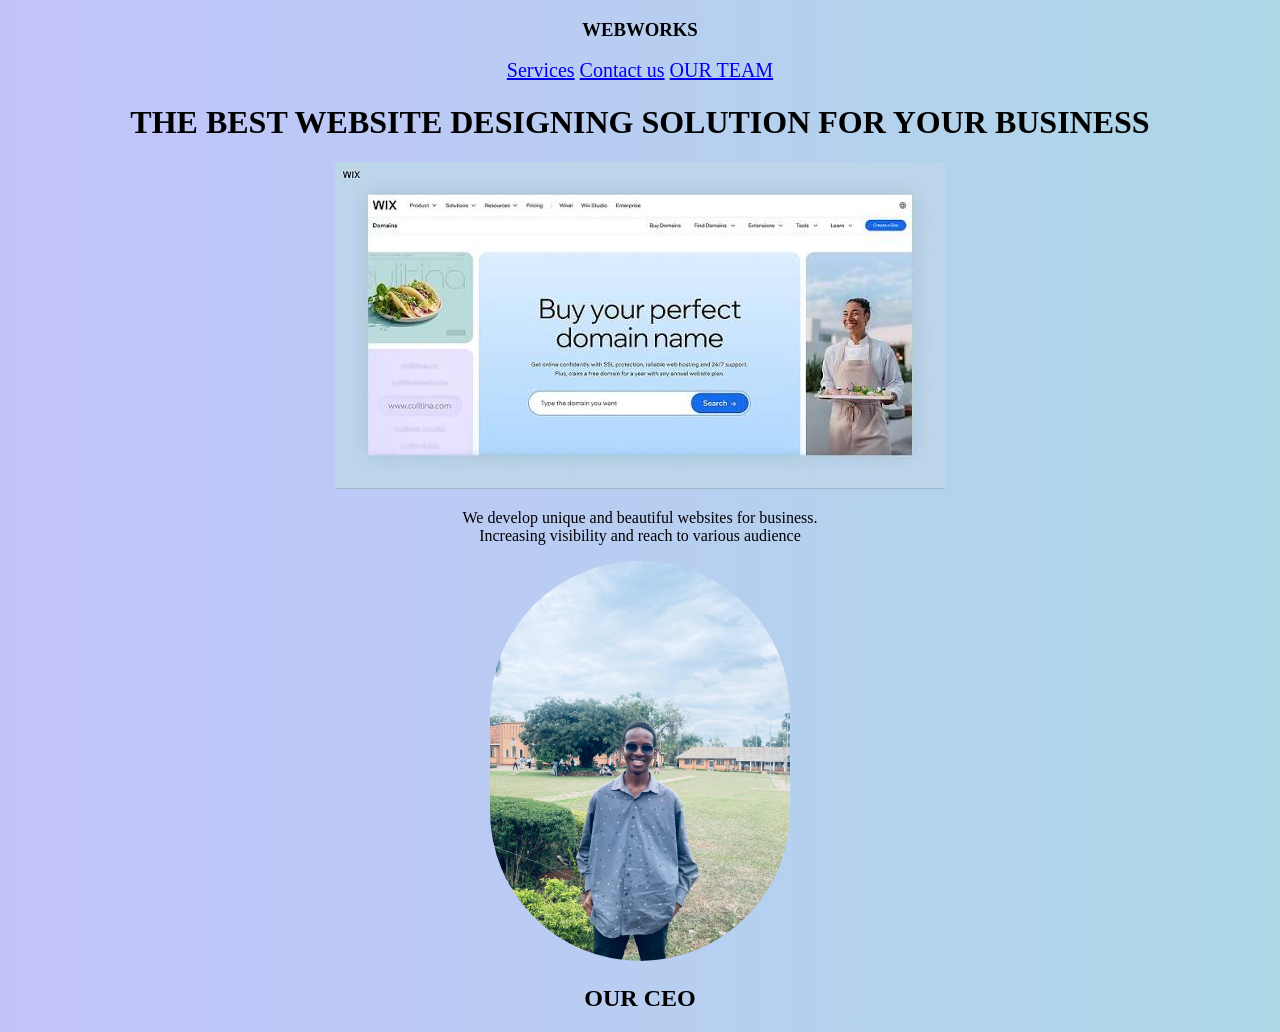
<file: index.html>
<!DOCTYPE html>
<html lang="en">
<head>
    <meta charset="UTF-8">
    <meta name="viewport" content="width=device-width, initial-scale=1.0">
    <title>Home</title>
    <link rel="stylesheet" href="style.css">
    <style>
        .links {
                display: flex;
                text-align: right;
                margin-left: auto;
                text-decoration: none;
    
                 }
      body {
            background: linear-gradient(to right, rgb(195, 195, 252), lightblue);
            text-align: center;
           }
    </style>
</head>
<body>
    <nav>
        <h3>WEBWORKS</h3>
        <div style="margin-left: auto; font-size: 20px; text-decoration-color: black; ">
        <a href="service.html">Services</a>
        <a href="contact.html">Contact us</a>
        <a href="team.html">OUR TEAM</a>
        </div>
    </nav>
    <h1>THE BEST WEBSITE DESIGNING SOLUTION FOR YOUR BUSINESS</h1>
    <img src="d1.jpg">
         
    <p>We develop unique and beautiful websites for business.</br> Increasing visibility and reach to various audience</p>
    <img src="WhatsApp Image 2026-09-23 at 23.10.01.jpeg" style="width: 300px; height: auto; border-radius: 1000px;">
    <h2>OUR CEO</h2>
</body>
</html>
</file>
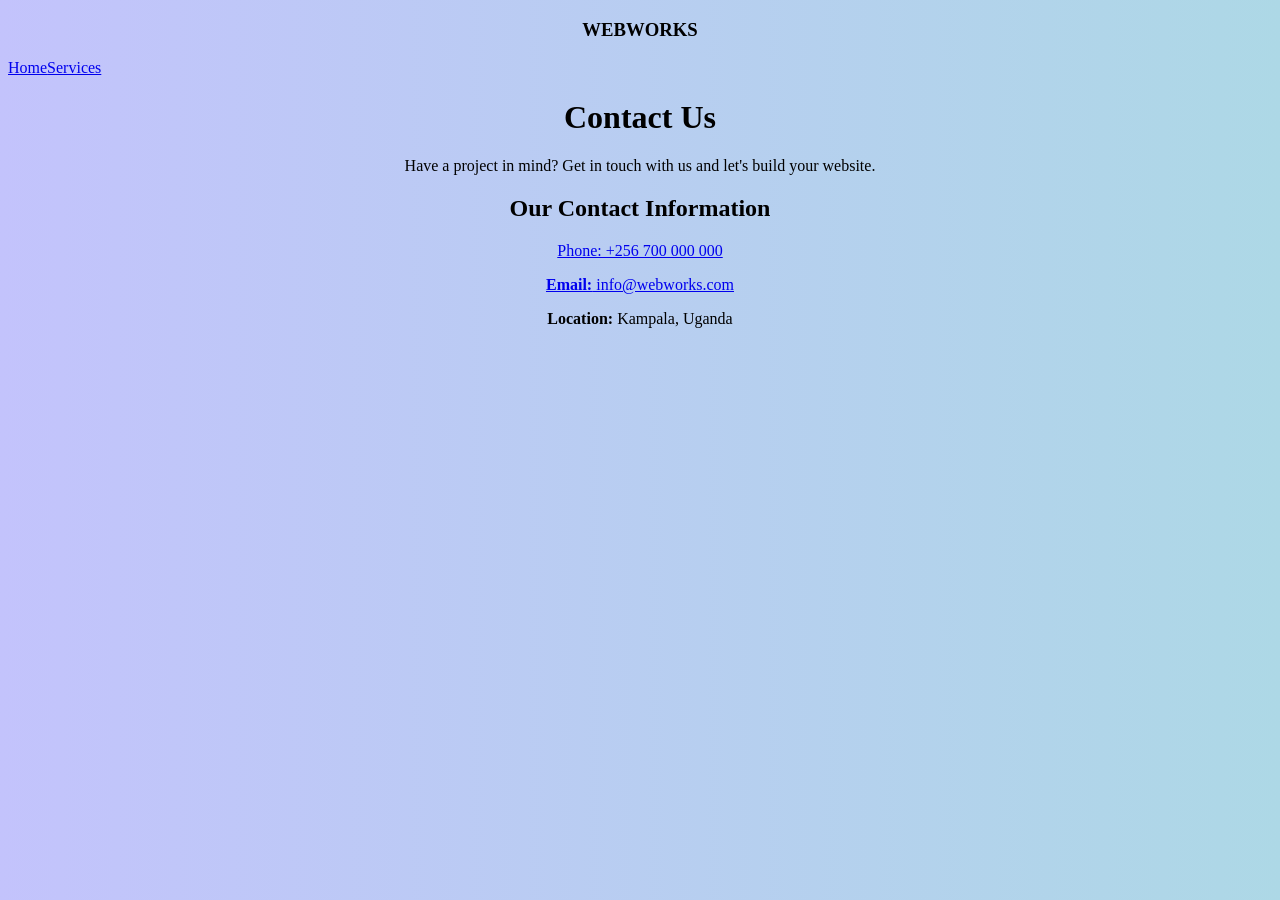
<file: contact.html>
<!DOCTYPE html>
<html>
<head>
    <title>Contact Us</title>
    <link href="style.css">
    <style>
        .links {
                display: flex;
                text-align: right;
                margin-left: auto;
                text-decoration: none;
    
                 }
      body {
            background: linear-gradient(to right, rgb(195, 195, 252), lightblue);
            text-align: center;
           }
    </style>
</head>

<body>
     <nav>
        <h3>WEBWORKS</h3>
        <div class ="links">
        <a href="index.html">Home</a>
        <a href="service.html">Services</a>
        </div>
    </nav>

    <h1>Contact Us</h1>

    <p>Have a project in mind? Get in touch with us and let's build your website.</p>

    <h2>Our Contact Information</h2>

    <p ><a href="+256 700 000 000">Phone:</strong> +256 700 000 000</a></p>

    <p ><a href="mailto:info@webworks.com"><strong>Email:</strong> info@webworks.com</a></p>

    <p><strong>Location:</strong> Kampala, Uganda</p>

    

</body>
</html>
</file>
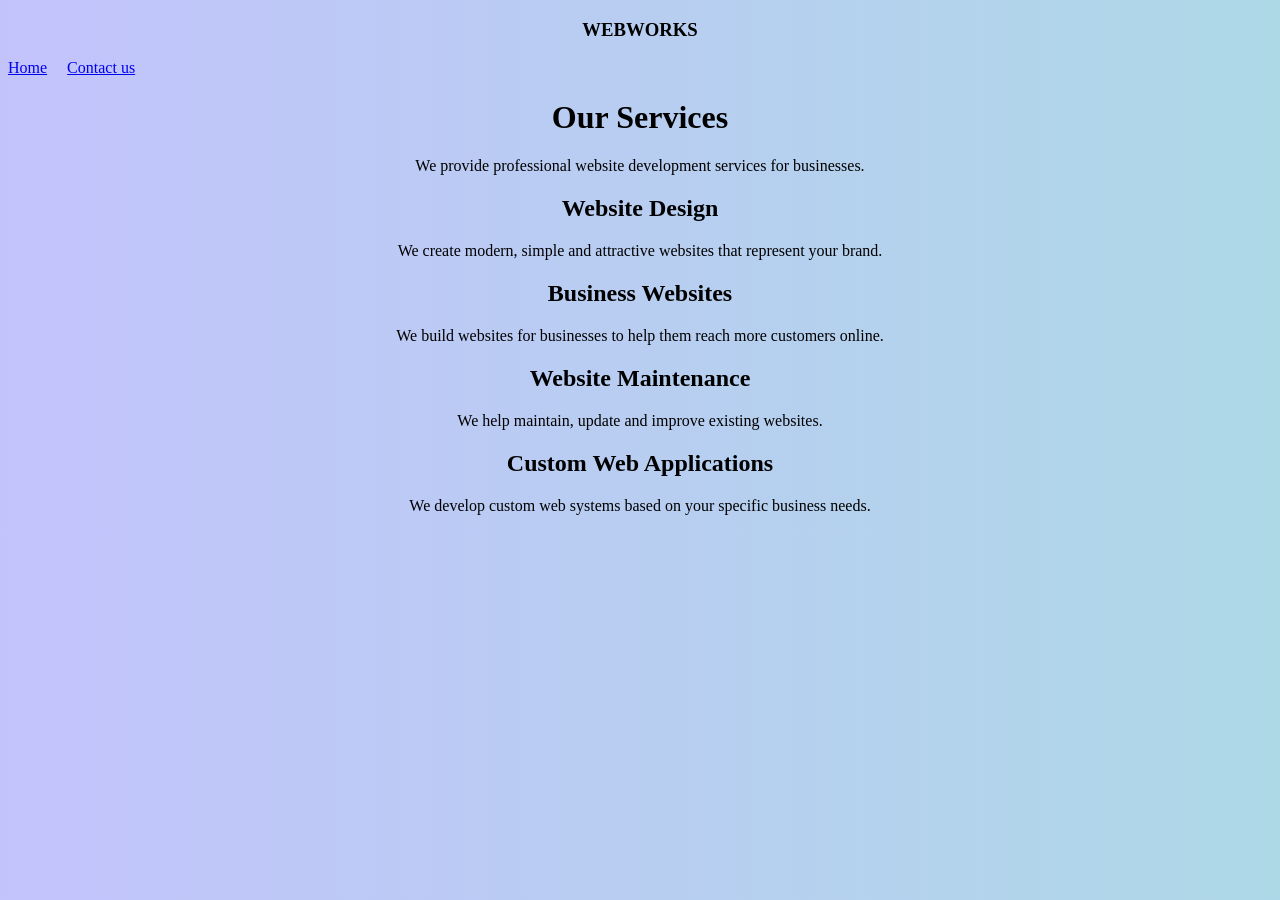
<file: service.html>
<!DOCTYPE html>

<html>

<head>

    <title>Our Services</title>

    <link rel="stylesheet" href="style.css">

    <style>

        .links {
            display: flex;
            text-align: right;
            margin-left: auto;
            text-decoration: none;
            gap: 20px;
        }

        body {
            background: linear-gradient(to right, rgb(195, 195, 252), lightblue);
            text-align: center;
        }

    </style>

</head>

<body>

    <nav>

        <h3>WEBWORKS</h3>

        <div class="links">
            <a href="index.html">Home</a>
            <a href="contact.html">Contact us</a>
        </div>

    </nav>

    <h1>Our Services</h1>

    <p>We provide professional website development services for businesses.</p>

    <h2>Website Design</h2>

    <p>We create modern, simple and attractive websites that represent your brand.</p>

    <h2>Business Websites</h2>

    <p>We build websites for businesses to help them reach more customers online.</p>

    <h2>Website Maintenance</h2>

    <p>We help maintain, update and improve existing websites.</p>

    <h2>Custom Web Applications</h2>

    <p>We develop custom web systems based on your specific business needs.</p>

</body>

</html>
</file>
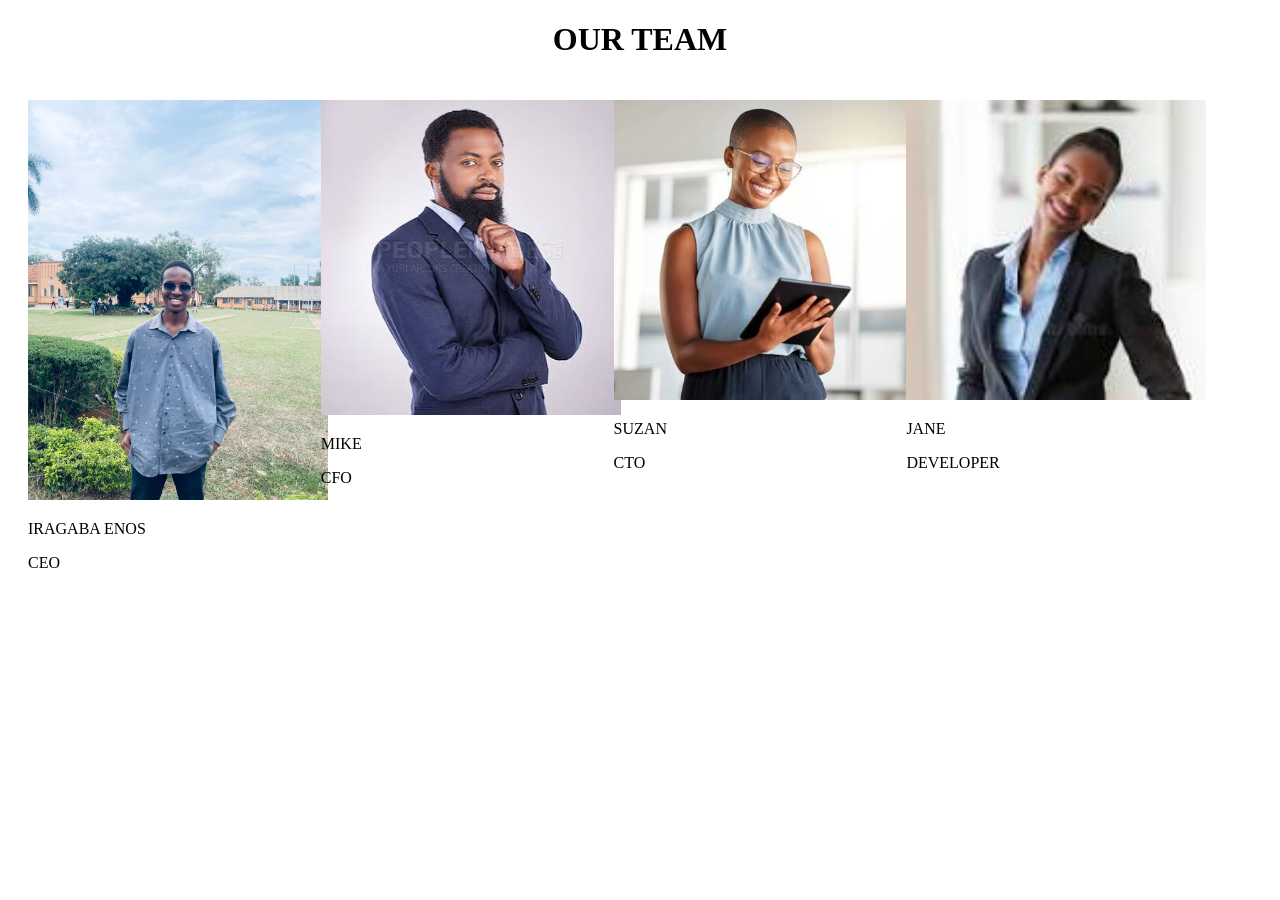
<file: team.html>
<!DOCTYPE html>
<html lang="en">
<head>
    <meta charset="UTF-8">
    <meta name="viewport" content="width=device-width, initial-scale=1.0">
    <title>Document</title>
     <style>
         .one{
            width: 20%;
            height: 200px;
            border-radius: 10px;
            padding: 10px;
            margin: 10px;
            float: left;
         }
         h1{
            text-align: center;
         }
        
    </style>
</head>
<body>
    <h1>OUR TEAM</h1>
    <div class="one">
        <img src="WhatsApp Image 2026-09-23 at 23.10.01.jpeg" alt="ceo image" style="width: 300px; height:auto;">
        <P> IRAGABA ENOS</p>
        <P>CEO</P>
    </div>
    <div class="one">
        <img src="e1.jpg" style="width: 300px; height:auto;">
        <P> MIKE</p>
        <P>CFO</P>
    </div>
    <div class="one">
        <img src="e2.jpg" style="width: 300px; height:auto;">
        <P> SUZAN</p>
        <P>CTO</P>
    </div>
    <div class="one">
        <img src="e3.jpg" alt="ceo image" style="width: 300px; height:auto;">
        <P> JANE</p>
        <P>DEVELOPER</P>
    </div>
</body>
</html>
</file>
<file: style.css>
.links {
    display: flex;
    align-items: center;
    justify-content: flex-start;
    gap: 30px;
}
body {
     background: linear-gradient(to right, blue, lightblue);
}
</file>
